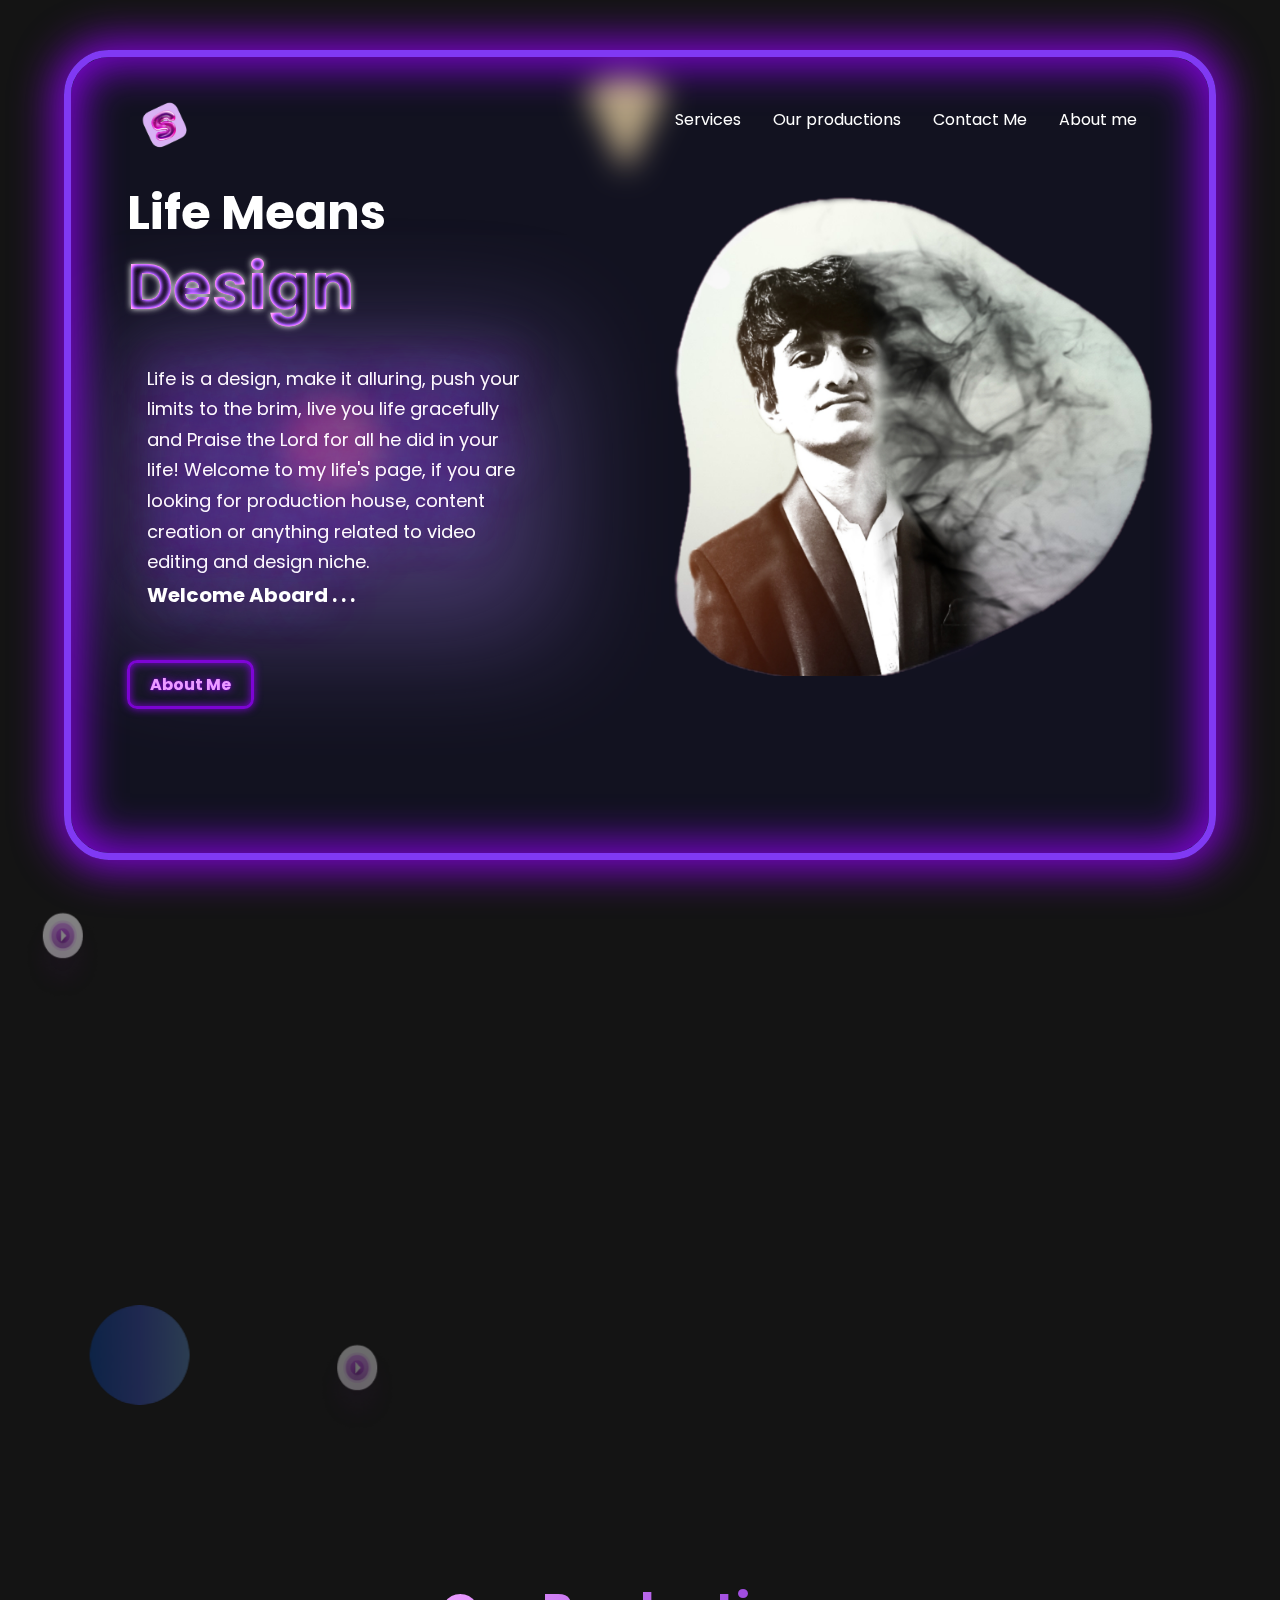
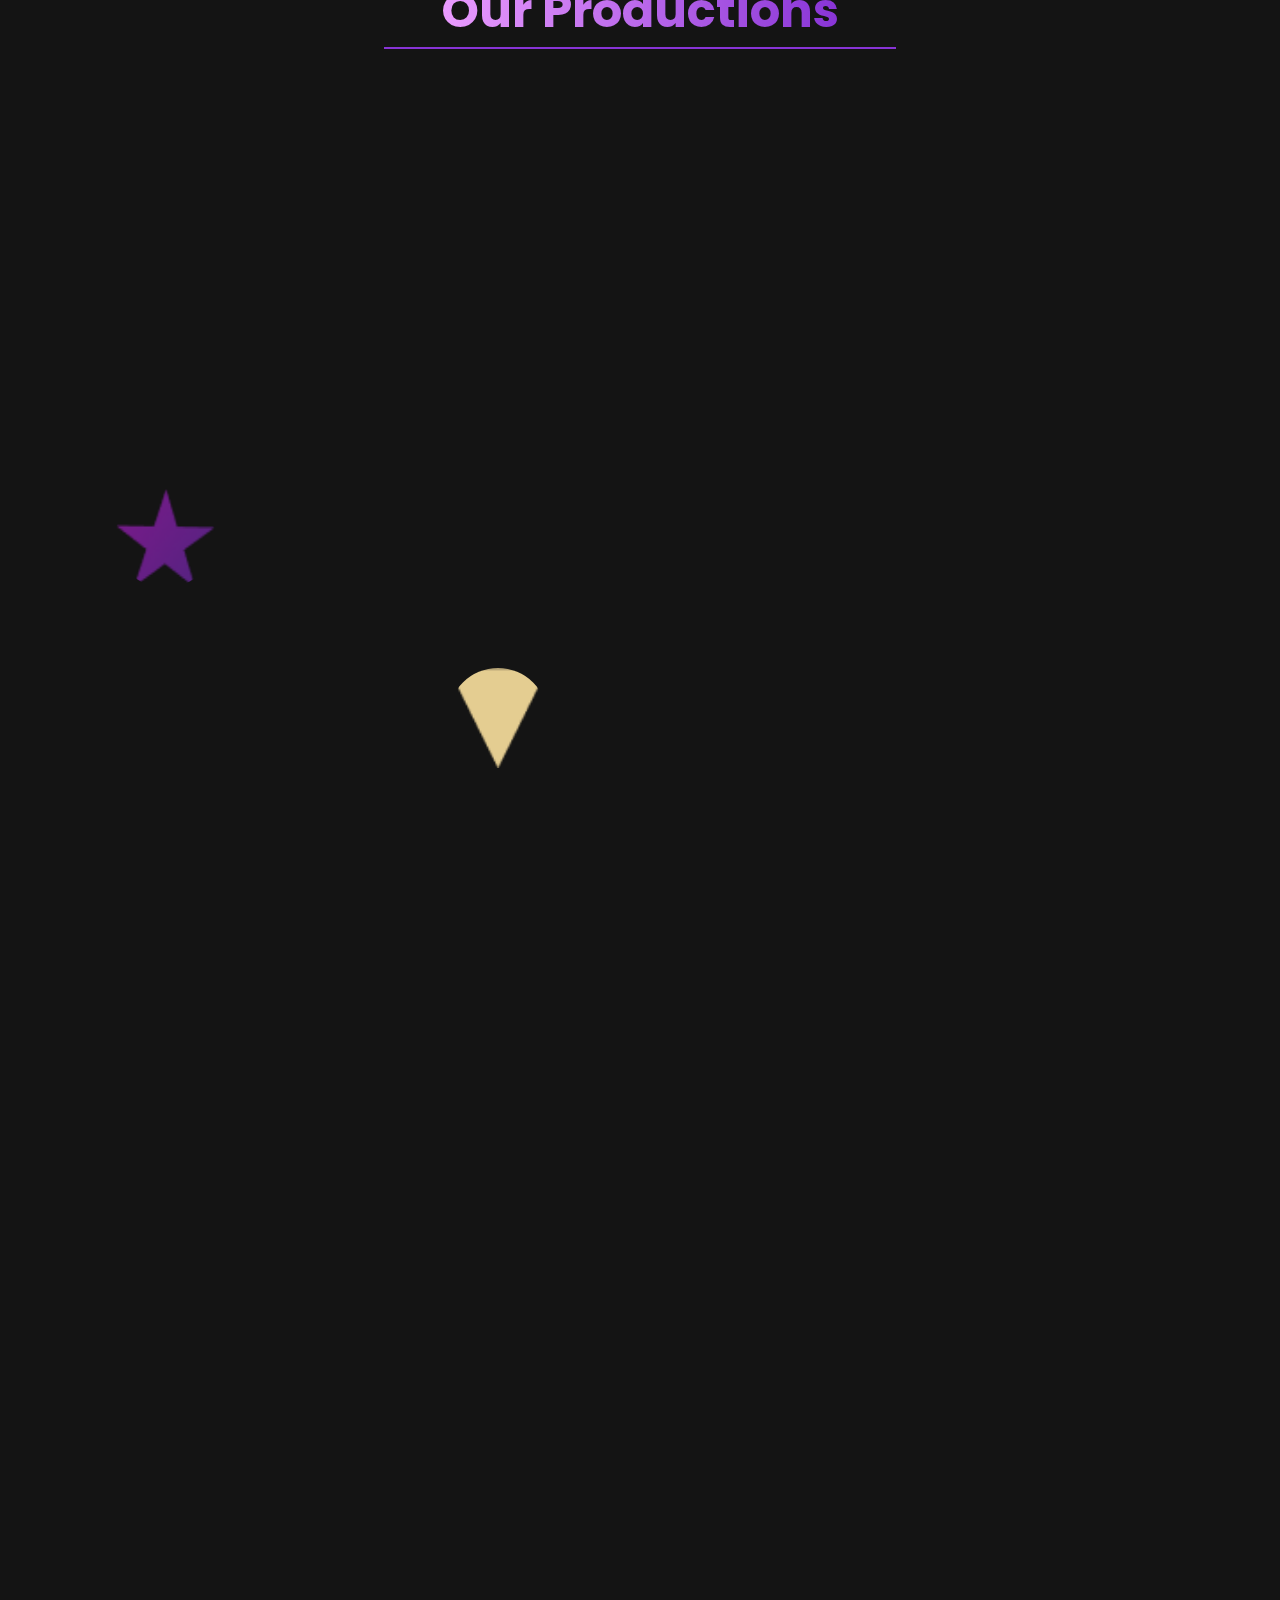
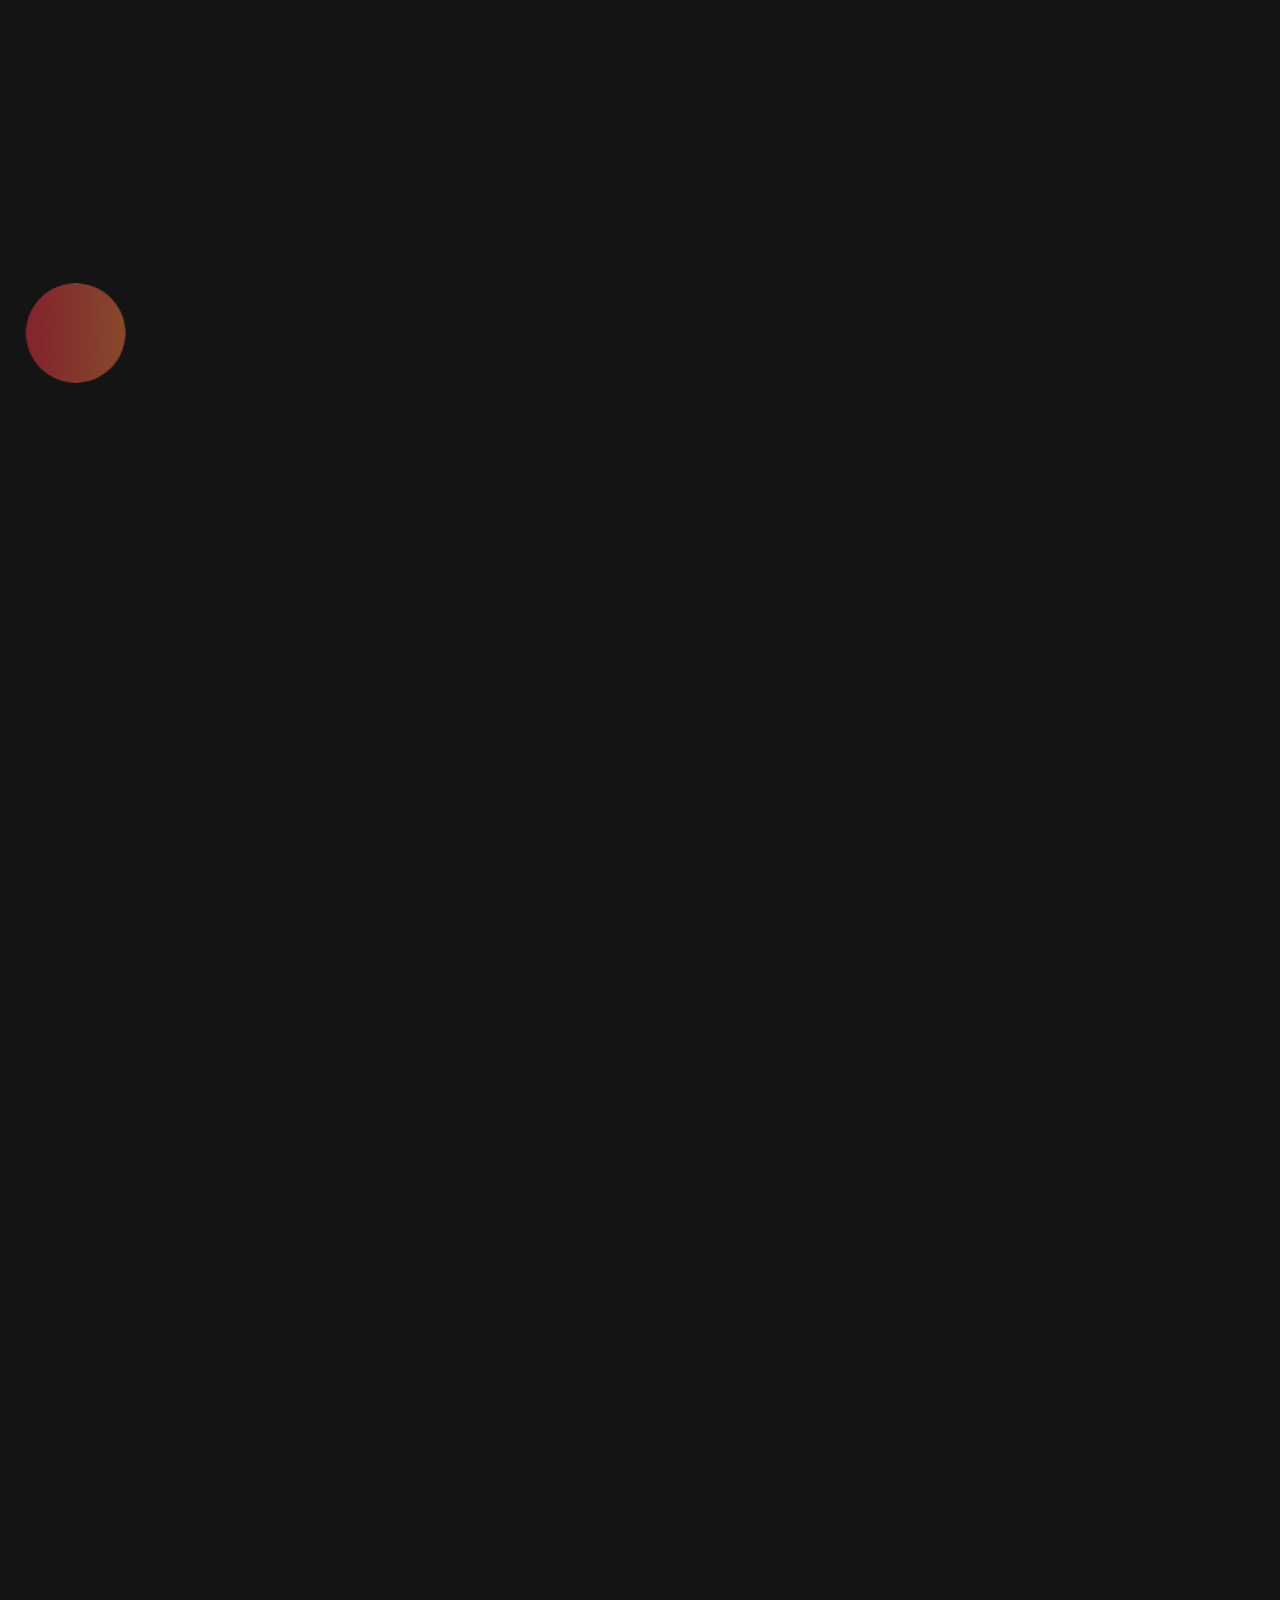
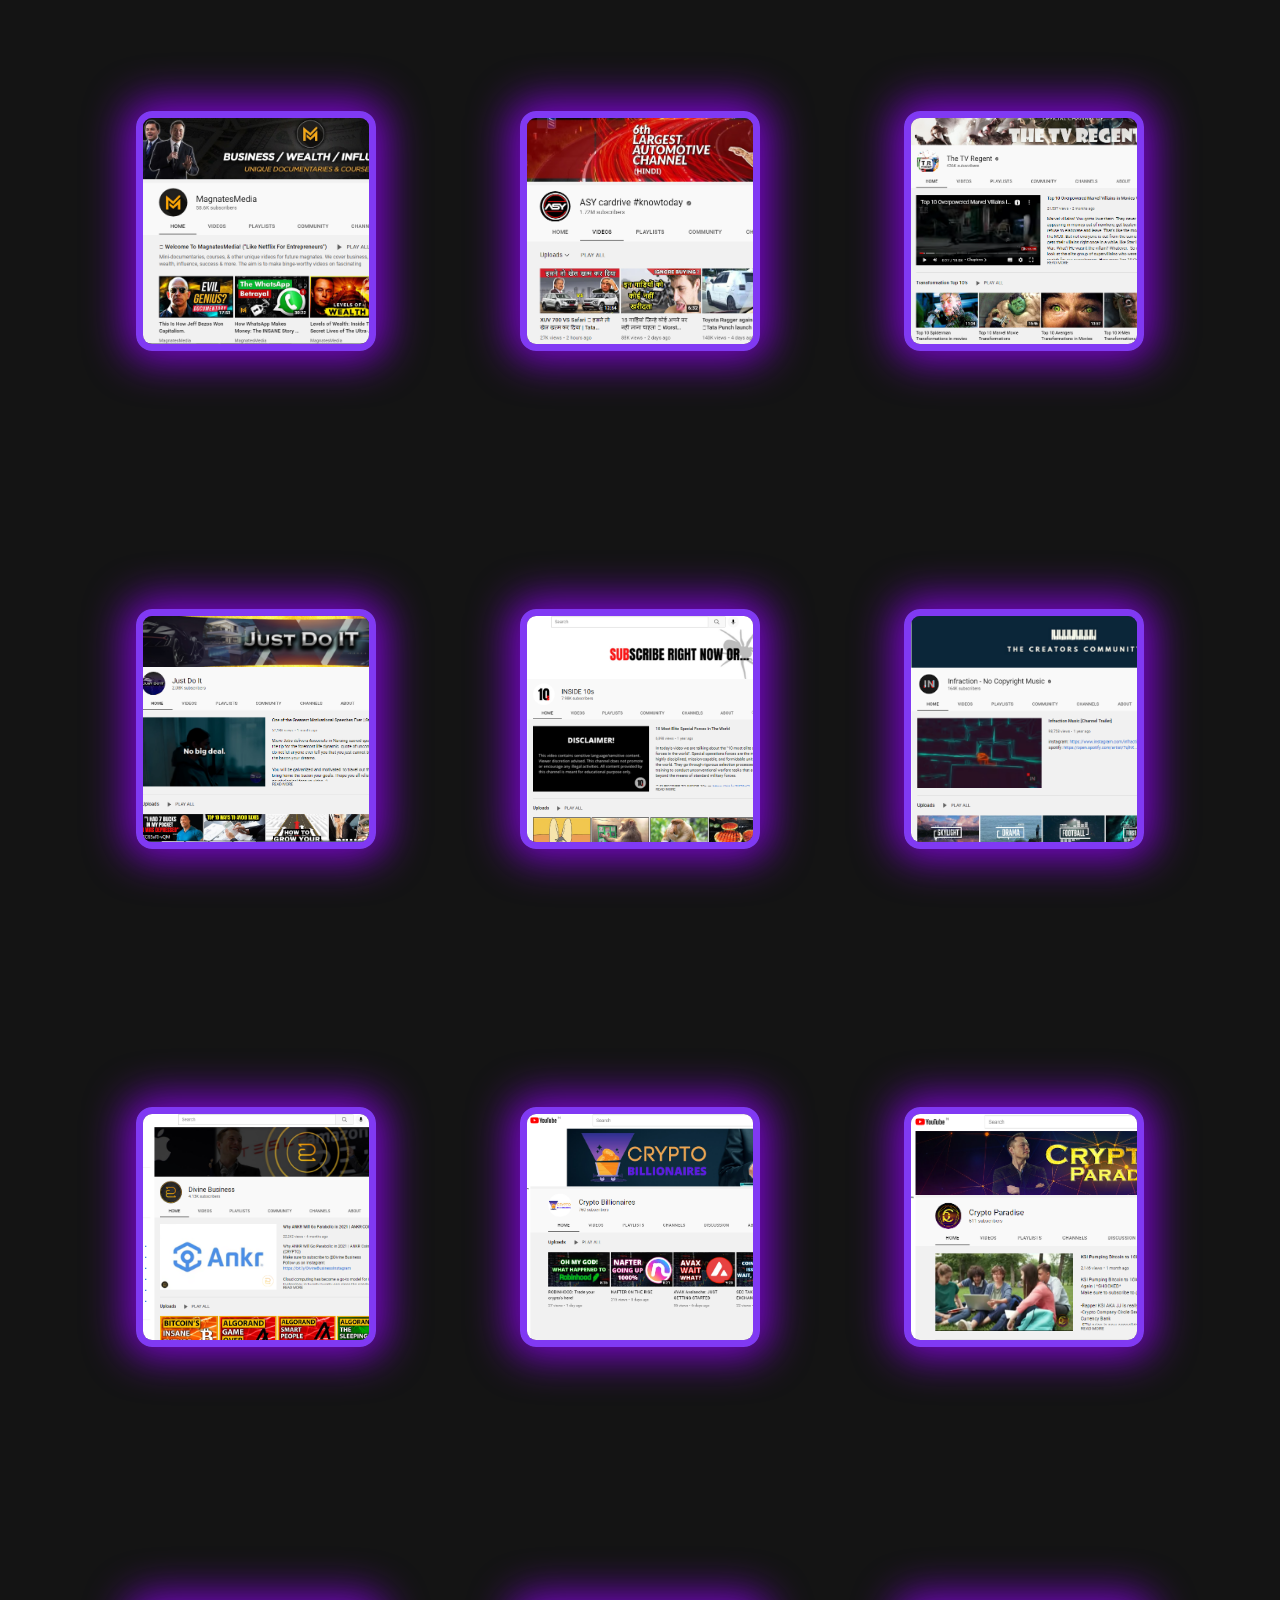
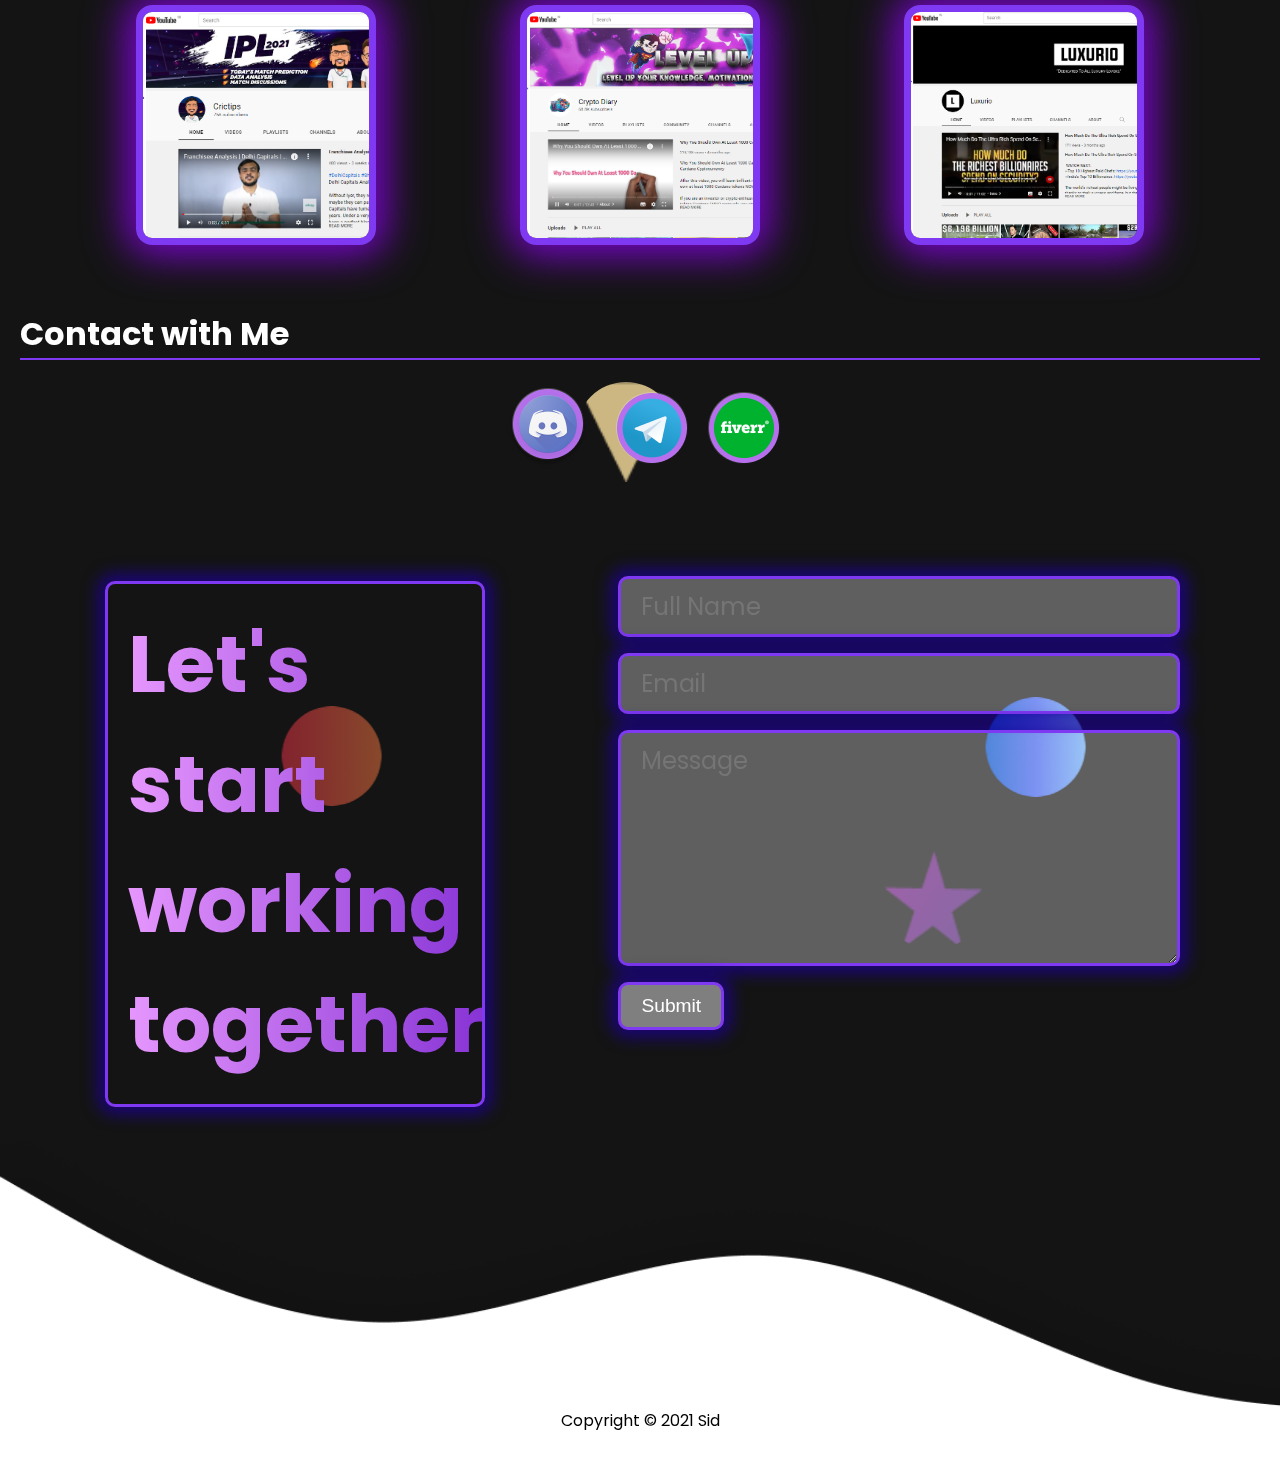
<file: index.html>
<html lang="en">

<head>
  <!DOCTYPE html>
  <meta charset="UTF-8" />
  <meta http-equiv="X-UA-Compatible" content="IE=edge" />
  <meta name="viewport" content="width=device-width, initial-scale=1.0" />
  <link rel="stylesheet" href="css/main.css" />
  <link rel="stylesheet" href="./css/bg-animation.css">
  <link rel="stylesheet" href="https://unpkg.com/aos@next/dist/aos.css" />
  <link rel="shortcut icon" type="image/x-icon" href="img/logo.png" />
  <title>Siddharth | Home </title>
</head>

<body>
  <div id="particle-container">
    <img src="./img/shapes/Ellipse1.png" alt="" class="particle">
    <img src="./img/shapes/Ellipse2.png" alt="" class="particle">
    <img src="./img/shapes/Polygon1.png" alt="" class="particle">
    <img src="./img/shapes/Star.png" alt="" class="particle">
    <img src="./img/shapes/play.png" alt="" class="particle">
  </div>

  <div class="glass">
    <nav class="nav">
      <a href="index.html"> <img src="img/logo.png" alt=""> </a>
      <ul>
        <li><a href="#sec_one">Services</a></li>
        <li><a href="#sec_two">Our productions</a></li>
        <li><a href="#sec_three">Contact Me</a></li>
        <li><a href="aboutme.html">About me</a></li>
      </ul>
    </nav>

    <div id="info">
      <div class="info_content">
        <div class="neon-text">
          <h2>Life Means</h2>
          <h1>Design</h1>
        </div>
        <p class="neon" data-text=" Life is a design, make it alluring, push your limits to the brim,
          live you life gracefully and Praise the Lord for all he did in your
          life! Welcome to my life's page, if you are looking for production
          house, content creation or anything related to video editing and
          design niche.">
          Life is a design, make it alluring, push your limits to the brim,
          live you life gracefully and Praise the Lord for all he did in your
          life! Welcome to my life's page, if you are looking for production
          house, content creation or anything related to video editing and
          design niche.
          <br />
          <span> Welcome Aboard . . . </span>
        </p>
        <a href="aboutme.html" id="hire_me"> About Me </a>
      </div>

      <div class="info_img">
        <img class="user_img" src="img/main.png" alt="" />
      </div>
    </div>
  </div>

  <div id="sec_one">
    <div id="particle-container">
      <img src="./img/shapes/Ellipse1.png" alt="" class="particle-1">
      <img src="./img/shapes/Ellipse2.png" alt="" class="particle-1">
      <img src="./img/shapes/Polygon1.png" alt="" class="particle-1">
      <img src="./img/shapes/Star.png" alt="" class="particle-1">
      <img src="./img/shapes/play.png" alt="" class="particle-1">
    </div>

    <div id="sec_one" class="xHidden">
      <div class="services zindex" data-aos="fade-up">
        <h1 class="padding-2 zindex mt-2">Services</h1>
        <hr class="zindex" />
      </div>

      <div class="container padding-2 zindex">
        <h1 class="box zindex" data-aos="fade-left" id="i">Video Editing</h1>
        <h1 class="box zindex" data-aos="fade-left" id="ii">Voice Overs</h1>
        <h1 class="box zindex" data-aos="fade-left" id="iii">Script Writing</h1>
        <h1 class="box zindex" data-aos="fade-left" id="vi">Content Writing</h1>
        <h1 class="box zindex" data-aos="fade-left" id="iv">Thumbnails</h1>
        <h1 class="box zindex" data-aos="fade-left" id="v">Seo Description</h1>
        <h1 class="box zindex" data-aos="fade-left" id="v">Graphic Designers</h1>
        <h1 class="box zindex" data-aos="fade-left" id="v">Handle Youtube</h1>
      </div>
    </div>

    <h1 class="our" id="sec_two"><a href="#sec_two"> Our Productions </a> </h1>
    <hr class="our_hr">

    <div class="xHidden">
      <div class="Productoins" data-aos="fade-up">
        <h1 class="padding-2 mt-2">Football</h1>
        <hr />
      </div>

      <div class="vid margin" data-aos="fade-right">
        <iframe width="664" height="374" src="https://www.youtube.com/embed/svgecwH-FCU" title="YouTube video player"
          frameborder="0"
          allow="accelerometer; autoplay; clipboard-write; encrypted-media; gyroscope; picture-in-picture"
          allowfullscreen></iframe>
        <div class="vid2">
          <h3>Top 10 Incredible Goals Of The Season</h3>
          <div class="line"></div>
        </div>
      </div>

      <div class="Productoins" data-aos="fade-up">
        <h1 class="padding-2 mt-2">Motivation</h1>
        <hr />
      </div>

      <div class="vid margin" data-aos="fade-right  ">
        <iframe width="648" height="365" src="https://www.youtube.com/embed/QTZnFn8hCzw" title="YouTube video player"
          frameborder="0"
          allow="accelerometer; autoplay; clipboard-write; encrypted-media; gyroscope; picture-in-picture"
          allowfullscreen></iframe>
        <div class="vid2">
          <h3>Strive To Become 1% Better EVERY DAY | Jordan Peterson Motivation
          </h3>
          <div class="line"></div>
        </div>
      </div>

      <div class="Productoins" data-aos="fade-up">
        <h1 class="padding-2 mt-2">Crypto Currency</h1>
        <hr />
      </div>

      <div class="vid margin" data-aos="fade-right  ">
        <iframe width="648" height="365" src="https://www.youtube.com/embed/lppEA6V38vY" title="YouTube video player"
          frameborder="0"
          allow="accelerometer; autoplay; clipboard-write; encrypted-media; gyroscope; picture-in-picture"
          allowfullscreen></iframe>
        <div class="vid2">
          <h3>Shiba Inu Holder Warning Will $O.01 </h3>
          <div class="line"></div>
        </div>
      </div>

      <div class="Productoins" data-aos="fade-up">
        <h1 class="padding-2 mt-2">Tech</h1>
        <hr />
      </div>

      <div class="vid margin" data-aos="fade-right  ">
        <iframe width="875" height="492" src="https://www.youtube.com/embed/BU1kcLA4Gok" title="YouTube video player"
          frameborder="0"
          allow="accelerometer; autoplay; clipboard-write; encrypted-media; gyroscope; picture-in-picture"
          allowfullscreen></iframe>
        <div class="vid2">
          <h3>How Big Is Amazon?
          </h3>
          <div class="line"></div>
        </div>
      </div>

      <div class="vid margin" data-aos="fade-right  ">
        <iframe width="875" height="492" src="https://www.youtube.com/embed/KJYsStJqD34" title="YouTube video player"
          frameborder="0"
          allow="accelerometer; autoplay; clipboard-write; encrypted-media; gyroscope; picture-in-picture"
          allowfullscreen></iframe>
        <div class="vid2">
          <h3>Inside Apple's New $5 Billion HQ
          </h3>
          <div class="line"></div>
        </div>
      </div>
    </div>

    <div class="Productoins" data-aos="fade-up">
      <h1 class="padding-2 mt-2">Top Channels I worked with</h1>
      <hr />
    </div>

    <div class="channel">
      <a href="https://www.youtube.com/c/MagnatesMedia/featured"><img src="img/c1.png" alt=""></a>
      <a href="https://www.youtube.com/user/arunsyadav89"><img src="img/c2.png" alt=""></a>
      <a href="https://www.youtube.com/channel/UCb2XyfhqioxBd9BlADBZUGQ"><img src="img/c3.png" alt=""></a>
    </div>

    <div class="Productoins" data-aos="fade-up">
      <h1 class="padding-2 mt-2">Luxury & Music Channels </h1>
      <hr />
    </div>

    <div class="channel">
      <a href="https://www.youtube.com/channel/UCU5KHiTrq0_yxrt_e24SFaQ"><img src="img/c4.png" alt=""></a>
      <a href="https://www.youtube.com/channel/UCcjpspS1p5VPjkf9u6cMZ3w"><img src="img/c5.png" alt=""></a>
      <a href="https://www.youtube.com/channel/UCkRrhwhJ2Ia_ZlkTQ4XFWJA"><img src="img/c6.png" alt=""></a>
    </div>

    <div class="Productoins" data-aos="fade-up">
      <h1 class="padding-2 mt-2">Crypto & Update Channels</h1>
      <hr />
    </div>

    <div class="channel">
      <a href="https://www.youtube.com/user/robin12214"><img src="img/c7.png" alt=""></a>
      <a href="https://www.youtube.com/channel/UCy-Q71bLHmSo4fj6nOjIxhg"><img src="img/c8.png" alt=""></a>
      <a href="https://www.youtube.com/channel/UC-7Zb6pRZXsn4GGdKOhgKOA"><img src="img/c9.png" alt=""></a>
    </div>

    <div class="Productoins" data-aos="fade-up">
      <h1 class="padding-2 mt-2">Some Another Channels</h1>
      <hr />
    </div>

    <div class="channel">
      <a href="https://www.youtube.com/c/crictipsvideo/featured"><img src="img/c12.png" alt=""></a>
      <a href="https://www.youtube.com/channel/UCoKR904WViyqa-h3pI636GA"><img src="img/c10.png" alt=""></a>
      <a href="https://www.youtube.com/channel/UC8WlgJdXi_Tl1J9yQOqRSag"><img src="img/c11.png" alt=""></a>
    </div>



    <div >
      <div id="particle-container">
        <img src="./img/shapes/Ellipse1.png" alt="" class="particle">
        <img src="./img/shapes/Ellipse2.png" alt="" class="particle">
        <img src="./img/shapes/Polygon1.png" alt="" class="particle">
        <img src="./img/shapes/Star.png" alt="" class="particle">
        <img src="./img/shapes/play.png" alt="" class="particle">
      </div>

      <div class="titleBox" id="sec_three">
        <h1>Contact with Me</h1>
        <hr />
      </div>
      <div class="social-icon" >
        <a href="https://discord.com/channels/@me/869475826402463764" target="_blank"><img src="./img/discord.png"
            alt=""></a>
        <a href="https://t.me/Siddharth18_03" target="_blank"><img src="./img/telegram.png" alt=""></a>
        <a href="https://www.fiverr.com/share/roXEGx" target="_blank"><img src="./img/fiverr.png" alt=""></a>
      </div>
      <div class="contactme">
        <div class="box">
          <h1>Let's start working together</h1>
        </div>

        <form class="form_contact">
          <input class="input" type="text" name="" id="" placeholder="Full Name" />
          <input class="input" type="email" name="" id="" placeholder="Email" />
          <textarea class="input textarea" rows="6" placeholder="Message"></textarea>

          <button class="submitBtn">Submit</button>
        </form>
      </div>

    </div>

    <footer class="footer">
      <img src="./img/wave.png" alt="wave" />
      <p>Copyright &copy; 2021 Sid</p>
    </footer>

    <script src="https://unpkg.com/aos@next/dist/aos.js"></script>
    <script type="text/javascript" src="./js/main.js"></script>
</body>

</html>
</file>
<file: css/main.css>
@import url('https://fonts.googleapis.com/css2?family=Sail&display=swap');
@import url('https://fonts.googleapis.com/css2?family=Poppins:wght@100;400;700&display=swap');
@import url('https://fonts.googleapis.com/css2?family=Gluten:wght@300&display=swap');
*, *::before, *::after {
  margin: 0px;
  padding: 0px;
  box-sizing: border-box;
}

html {
  overflow-x: hidden;
  scroll-behavior: smooth;
}

body {
  background: rgb(20, 20, 20);
  background-repeat: no-repeat;
  font-family: 'Poppins', sans-serif;
  overflow: hidden;
}

hr {
  border: #8039f3 1px solid;
  box-shadow: 0px 0px 40px 10px rgba(150, 0, 255, 0.80),
}

/* --------------Hero Section---------------- */

.glass {
  background: rgba(10, 5, 150, 0.1);
  padding: 1em;
  width: 90vw;
  min-height: 90vh;
  position: relative;
  top: 50px;
  margin: auto;
  border-radius: 45px;
  overflow: hidden;
  backdrop-filter: blur(15px);
  border: #8039f3 7px solid;
  box-shadow: 0px 0px 40px 10px rgba(150, 0, 255, 0.80), inset 0px 0px 40px 10px rgba(150, 0, 255, 0.80);
}

.neon {
  position: relative;
  color: #fff;
  text-shadow: 0px 0px 50px #9370DB;
}

.neon::after {
  content: attr(data-text);
  position: absolute;
  top: 0px;
  left: 0px;
  padding: 0px 20px;
  z-index: -1;
  color: #9370DB;
  filter: blur(20px);
}

.neon::before {
  content: '';
  position: absolute;
  top: 0px;
  left: 0px;
  width: 100%;
  height: 100%;
  background: #9370DB;
  z-index: -2;
  opacity: .4;
  filter: blur(60px);
}

.nav {
  display: flex;
  align-items: center;
  justify-content: space-between;
  padding: 10px clamp(10px, 10vw, 40px);
  z-index: 1000000;
}

nav img {
  width: 100px;
  transition: transform .1s ease;
}

nav img:hover {
  transform: scale(1.2);
}

nav ul {
  display: flex;
  align-items: center;
}

nav ul li {
  margin: 1em 0.5em;
  font-size: 1em;
  list-style-type: none;
}

nav ul li a {
  text-decoration: none;
  padding: 0.2em 0.5em;
  color: #fff;
  transition: 0.2s;
}

nav ul li a:hover {
  letter-spacing: 1px;
  color: blueviolet;
}

nav ul li a.active {
  color: blueviolet;
}

#info {
  padding: 10px clamp(10px, 10vw, 40px);
  display: flex;
  align-items: center;
  gap: 1rem;
}

.neon-text {
  filter: brightness(300%);
}

#info h2 {
  color: white;
  font-size: 3em;
}

#info h1 {
  color: rgb(161, 86, 236) !important;
  transform: translateY(-10px);
  font-size: 4em;
}

#info h1::before {
  position: absolute;
  content: 'Design';
  mix-blend-mode: difference;
  filter: blur(3px);
}

#info p {
  /* border: 4px solid #8039f3; */
  border-radius: 10px;
  display: block;
  width: 80%;
  line-height: 1.7;
  /* font-weight: bold; */
  font-size: 18px;
  padding: 20px;
  margin-bottom: 40px;
}

 #hire_me {
  cursor: pointer;
  text-decoration: none;
  margin-top: 20px;
  font-size: 16px;
  border-radius: 10px;
  border: 3px solid rgba(150, 0, 255, 0.80);
  padding: 10px 20px;
  color: #eb9cff;
  font-weight: bold;
  background-color: transparent;
  font-family: 'Poppins', sans-serif;
  text-shadow: 0 0 0.125em rgba(150, 0, 255, 0.80), 0 0 0.5em rgba(150, 0, 255, 0.80);
  box-shadow: 0px 0px 0.5em 0 rgba(150, 0, 255, 0.80), inset 0px 0px 0.5em 0 rgba(150, 0, 255, 0.80);
}

 #hire_me:hover {
  background: rgba(150, 0, 255, 0.80);
  color: #000;
  transition: 0.2s;
  box-shadow: 0px 4px 0.5em 0 rgba(150, 0, 255, 0.80), inset 0px 4px 0.5em 0 rgba(150, 0, 255, 0.80);
}

.user_img {
  max-width: 30em;
}

#info p span {
  font-weight: bolder;
  color: white;
  transition: 1s;
  font-size: 20px;
  margin-top: 0.5rem;
}

.circle {
  position: absolute;
  width: 12rem;
  height: 12rem;
  border-radius: 50%;
  z-index: -1;
}

.top-left {
  top: 100px;
  left: 3%;
  background: linear-gradient(90deg, #eb3349 0%, #f47d43 100%);
}

.top-right {
  top: 200px;
  right: 3%;
  background: linear-gradient(90deg, #0052d4 0%, #4364f7 50%, #6fb1fc 100%);
}

.hepta {
  position: absolute;
  top: 100px;
  left: 50%;
  width: 8rem;
  height: 8rem;
  background: linear-gradient(90deg, #19d400 0%, #ecdd0a 100%);
  z-index: -1;
  clip-path: polygon( 50% 0%, 90% 20%, 100% 60%, 75% 100%, 25% 100%, 0% 60%, 10% 20%);
}

.star {
  position: absolute;
  top: 550px;
  left: 60%;
  width: 12rem;
  height: 12rem;
  background: linear-gradient(90deg, #0052d4 0%, #4364f7 50%, #6fb1fc 100%);
  z-index: -1;
  clip-path: polygon( 50% 0%, 61% 35%, 98% 35%, 68% 57%, 79% 91%, 50% 70%, 21% 91%, 32% 57%, 2% 35%, 39% 35%);
}

.frame {
  position: absolute;
  top: 550px;
  left: 15%;
  width: 12rem;
  height: 12rem;
  background: linear-gradient(90deg, #da22ff 0%, #9733ee 100%);
  z-index: -1;
  clip-path: polygon( 0% 0%, 0% 100%, 25% 100%, 25% 25%, 75% 25%, 75% 75%, 25% 75%, 25% 100%, 100% 100%, 100% 0%);
}

.commonShape {
  position: absolute;
  width: 40vw;
  height: 40vw;
  border-radius: 1rem;
  border: 2px solid #fff;
  background: rgba( 255, 255, 255, 0.1);
  transform: rotate(45deg);
  box-shadow: 0 10px 12px -5px rgba(0, 0, 0, 0.4);
  z-index: -1;
  border: #8039f3 1px solid;
  box-shadow: 0px 0px 15px 8px rgba(30, 0, 146, 0.75);
  -webkit-box-shadow: 0px 0px 15px 8px rgba(30, 0, 146, 0.75);
  -moz-box-shadow: 0px 0px 15px 8px rgba(30, 0, 146, 0.75);
}

.element-1 {
  top: 5%;
  right: -25%;
}

.element-2 {
  top: 27%;
  left: -25%;
}

.element-3 {
  top: 48%;
  right: -25%;
}

.element-4 {
  top: 75%;
  left: -25%;
}

/* --------------------------  section two  ------------------------------ */

.story {
  margin-top: 5rem;
  margin-bottom: 2em;
  margin-left: 2em;
  margin-right: 2em;
  display: inline-block;
  position: relative;
  overflow: hidden;
}

.story h1 {
  text-align: center;
  color: #eb9cff;
  margin: 1em;
}

.story .para {
  border: 2px solid rgb(255, 255, 255);
  border-radius: 10px;
  padding: 1em;
  font-size: 1.3em;
  margin: 1em;
  width: 70%;
  color: #fff;
  filter: drop-shadow(-23px -11px 58px rgba(0, 0, 0, 0.13));
  background: rgba( 255, 255, 255, 0.3);
  backdrop-filter: blur( 2.5px);
  border: #8039f3 2px solid;
  box-shadow: 0px 0px 8px 2px rgba(150, 0, 255, 0.80), inset 0px 0px 5px 2px rgba(150, 0, 255, 0.80);
}

.story #left {
  float: left;
}

.story #right {
  float: right;
}

/* ---------------  contact me section  ------------------ */

.titleBox {
  margin: 20px;
  color: #fff;
}

.contactme {
  display: flex;
  margin: 100px;
  gap: 8rem;
  align-items: self-start;
}

.contactme .box {
  background: rgba(255, 255, 255, 0.3);
  padding: 20px;
  font-size: 2.5em;
  border: 2px solid #fff;
  flex: 40%;
  background: linear-gradient(90deg, #eb9cff 0%, #8834d6 100%);
  background-clip: text;
  -webkit-background-clip: text;
  -webkit-text-fill-color: transparent;
  border: #8039f3 3px solid;
  border-radius: 10px;
  box-shadow: 0px 0px 0.2em 0 rgba(150, 0, 255, 0.80);
  box-shadow: 0px 0px 15px 8px rgba(30, 0, 146, 0.75);
  -webkit-box-shadow: 0px 0px 15px 8px rgba(30, 0, 146, 0.75);
  -moz-box-shadow: 0px 0px 15px 8px rgba(30, 0, 146, 0.75);
}

.form_contact {
  flex: 60%;
}

.input {
  width: 100%;
  background-color: rgba(255, 255, 255, 0.322);
  border: none;
  outline: none;
  padding: 10px 20px;
  border: 2px solid rgba(255, 255, 255, 0.911);
  border-radius: 10px;
  font-size: 1.5em;
  margin-bottom: 1rem;
  min-height: 2rem;
  color: #fff;
  font-family: 'Poppins', sans-serif;
  border: #8039f3 3px solid;
  box-shadow: 0px 0px 0.2em 0 rgba(150, 0, 255, 0.80);
  box-shadow: 0px 0px 15px 8px rgba(30, 0, 146, 0.75);
  -webkit-box-shadow: 0px 0px 15px 8px rgba(30, 0, 146, 0.75);
  -moz-box-shadow: 0px 0px 15px 8px rgba(30, 0, 146, 0.75);
}

.submitBtn {
  border: 2px solid #fff;
  border-radius: 0;
  color: #fff;
  outline: none;
  background: rgba(255, 255, 255, 0.459);
  padding: 10px 20px;
  font-size: 1.2em;
  cursor: pointer;
  display: inline;
  border: #8039f3 3px solid;
  border-radius: 10px;
  box-shadow: 0px 0px 0.2em 0 rgba(150, 0, 255, 0.80);
  box-shadow: 0px 0px 15px 8px rgba(30, 0, 146, 0.75);
  -webkit-box-shadow: 0px 0px 15px 8px rgba(30, 0, 146, 0.75);
  -moz-box-shadow: 0px 0px 15px 8px rgba(30, 0, 146, 0.75);
}

.footer {
  width: 100%;
  height: 16rem;
  position: relative;
  display: flex;
  align-items: end;
  justify-content: center;
  padding: 35px 10px;
}

.footer img {
  position: absolute;
  width: 100%;
  bottom: 0;
  left: 0;
}

.footer p {
  z-index: 10;
}

.social-icon {
  width: 100%;
  margin: 0 auto;
  display: flex;
  justify-content: center;
  align-items: center;
  gap: 20px;
}

/* media queries  */

@media only screen and (max-width: 1015px) {
  #info {
    flex-direction: column;
    text-align: center;
  }
  #info p {
    width: 100%;
  }
  .info_content {
    display: flex;
    flex-direction: column;
    align-items: center;
  }
  .user_img {
    width: 100%;
  }
  .box {
    display: none;
  }
  .contactme {
    margin: 40px;
  }
}

@media only screen and (max-width: 700px) {
  .nav {
    padding: 10px clamp(5px, 8vw, 15px);
  }
  nav h1 {
    font-size: 1.5em;
  }
  nav ul li a {
    font-size: 0.7em;
  }
  .star {
    display: none;
  }
  .story .para {
    font-size: 1rem;
  }
  .footer {
    padding: 15px 10px;
  }
}

@media only screen and (max-width: 400px) {
  .story .para {
    font-size: 0.8rem;
  }
  .footer {
    padding: 5px 10px;
  }
  .footer p {
    font-size: 0.6rem;
  }
  nav ul li {
    margin: 0%;
    padding: 0%;
    font-size: 0.2em;
  }
}

@import url('https://fonts.googleapis.com/css2?family=Poppins:wght@100;400;700&display=swap');
* {
  margin: 0;
  padding: 0;
  box-sizing: border-box;
}

body {
  background: rgb(20, 20, 20);
  font-family: 'Poppins', sans-serif;
  scroll-behavior: smooth;
}

html {
  scroll-behavior: smooth;
}

.xHidden {
  overflow-x: hidden;
}

.padding {
  padding: 0 clamp(1rem, 12vw, 5rem);
}

.padding-2 {
  padding: 2rem clamp(1rem, 12vw, 5rem);
}

.margin {
  margin: 2rem clamp(1rem, 12vw, 5rem);
}

.mt-2 {
  margin-top: 2em;
}

.navbar {
  width: 100%;
  display: flex;
  align-items: center;
  justify-content: space-between;
  background-color: #9070DB;
  box-shadow: 0px 7px 20px 0px #00000040;
  height: 5rem;
  position: sticky;
  left: 0;
  top: 0;
  z-index: 1000000;
  position: fixed;
}

nav img {
  width: 77px;
  margin-top: 10px;
  transition: transform .1s ease;
}

nav img:hover {
  transform: scale(1.1);
}

nav h1 a {
  text-decoration: none;
}

.navbar .desktop-nav {
  display: flex;
  align-items: center;
  list-style-type: none;
  gap: 1rem;
}

.navbar .desktop-nav li a {
  text-decoration: none;
  color: #000;
}

.navbar .desktop-nav li a:hover {
  color: #fff;
}

.mobile-nav {
  display: none;
}

#menu-icon {
  display: none;
}

.sec_start {
  display: flex;
  align-items: center;
  min-height: calc(100vh - 6rem);
}

.line_one {
  display: inline-block;
  flex: 55%;
  margin: 0em 0em 0em 5em;
}

.line_one h1 {
  font-size: 3em;
  color: rgb(255, 255, 255);
  margin-bottom: 0.5em;
  margin-top: inherit;
  width: 100%;
  background: linear-gradient(90deg, #eb9cff 0%, #8834d6 100%);
  background-clip: text;
  -webkit-background-clip: text;
  -webkit-text-fill-color: transparent;
}

.vid, .channel img {
  border: #8039f3 7px solid;
  box-shadow: 0px 0px 40px 10px rgba(150, 0, 255, 0.80), inset 0px 0px 40px 10px rgba(150, 0, 255, 0.80);
}

.container .box {
  border: #8039f3 2px solid;
  box-shadow: 0px 0px 50px 10px rgba(150, 0, 255, 0.3), inset 0px 0px 190px 10px rgba(150, 0, 255, 0.4);
}

hr {
  border: #8039f3 1px solid;
}

.img {
  flex: 35%;
  margin-right: 17em;
}

.img img {
  width: 170%;
  transition: transform .3s ease;
}

.img img:hover {
  transform: scale(1.4);
}

.services h1 {
  color: white;
  font-size: 2em;
  margin-top: 6em;
  background: linear-gradient(90deg, #eb9cff 0%, #8834d6 100%);
  background-clip: text;
  -webkit-background-clip: text;
  -webkit-text-fill-color: transparent;
}

.services hr {
  color: white;
  margin: 0em 2em;
}

.our {
  text-align: center;
  margin-top: 2em;
  font-size: 3em;
  color: #008cff;
  transition: transform .3s ease;
}

.our a:hover {
  color: rgb(45, 255, 220);
}

.our:hover {
  transform: scale(1.2);
}

.our a {
  text-decoration: none;
  background: linear-gradient(90deg, #eb9cff 0%, #8834d6 100%);
  background-clip: text;
  -webkit-background-clip: text;
  -webkit-text-fill-color: transparent;
}

.our_hr {
  margin-inline: 30%;
  border-color: #8834d6;
}

.Productoins h1 {
  background: linear-gradient(90deg, #eb9cff 0%, #9524ff 100%);
  background-clip: text;
  -webkit-background-clip: text;
  -webkit-text-fill-color: transparent;
  font-size: 2em;
}

.Productoins hr {
  color: white;
  margin: 0em 2em;
}

.container {
  width: 100%;
  display: flex;
  justify-content: space-between;
  flex-wrap: wrap;
  gap: 1rem;
}

.box {
  width: 300px;
  background: rgba(255, 255, 255, 0.4);
  padding: 20px;
  border: 2px solid #ffffff;
  font-size: 1.5em;
  color: #fff;
  margin: 5px;
}

.vid {
  height: 423px;
  background: rgba(255, 255, 255, 0.4);
  border: 2px solid #ffffff;
  display: flex;
}

.vid iframe {
  width: 40%;
  height: 70%;
  margin: 64px;
  border-radius: 22px;
}

.vid2 {
  padding: 60px 20px;
}

.vid2 h3 {
  font-weight: 600;
  font-size: 40px;
  color: #fff;
}

.vid2 p {
  font-weight: 500;
  font-size: 28px;
  color: #000000;
}

.line {
  width: 283px;
  height: 3px;
  background: #fff;
  margin-top: 1rem;
  float: right;
}

/* ---------------  Channels section  ------------------ */

.channel {
  display: flex;
  width: 90%;
  margin: 50px auto;
  justify-content: space-around;
  flex-wrap: wrap;
}

.channel a {
  text-decoration: none;
}

.channel a img {
  border: 3px solid linear-gradient(90deg, #9c3ec7 0%, #f62434 100%);
  border-radius: 1em;
  width: 15em;
  transition: transform 0.2s ease;
  margin-block: 15px;
}

.channel a img:hover {
  transform: scale(1.7);
  border-radius: .5em;
  border-width: 2px;
}

/* ---------------  contact me section  ------------------ */

.titleBox {
  margin: 20px;
  color: #fff;
}

.contactme {
  display: flex;
  margin: 100px;
  gap: 8rem;
  align-items: self-start;
}

.social-icon {
  width: 100%;
  margin: 0 auto;
  display: flex;
  justify-content: center;
  align-items: center;
  gap: 20px;
}

.contactme .box-c {
  background: rgba(255, 255, 255, 0.3);
  padding: 20px;
  font-size: 2.5em;
  border: 2px solid #fff;
  flex: 40%;
  background: linear-gradient(90deg, #eb9cff 0%, #8834d6 100%);
  background-clip: text;
  -webkit-background-clip: text;
  -webkit-text-fill-color: transparent;
  border: #8039f3 3px solid;
  border-radius: 10px;
  box-shadow: 0px 0px 0.2em 0 rgba(150, 0, 255, 0.80);
  box-shadow: 0px 0px 15px 8px rgba(30, 0, 146, 0.75);
  -webkit-box-shadow: 0px 0px 15px 8px rgba(30, 0, 146, 0.75);
  -moz-box-shadow: 0px 0px 15px 8px rgba(30, 0, 146, 0.75);
}

.form_contact {
  flex: 60%;
}

.input {
  width: 100%;
  background-color: rgba(255, 255, 255, 0.322);
  border-radius: 10px;
  outline: none;
  padding: 10px 20px;
  border: 2px solid rgba(255, 255, 255, 0.911);
  font-size: 1.5em;
  margin-bottom: 1rem;
  min-height: 2rem;
  color: #fff;
  font-family: 'Poppins', sans-serif;
  border: #8039f3 3px solid;
  box-shadow: 0px 0px 0.2em 0 rgba(150, 0, 255, 0.80);
  box-shadow: 0px 0px 15px 8px rgba(30, 0, 146, 0.75);
  -webkit-box-shadow: 0px 0px 15px 8px rgba(30, 0, 146, 0.75);
  -moz-box-shadow: 0px 0px 15px 8px rgba(30, 0, 146, 0.75);
}

.submitBtn {
  border: 2px solid #fff;
  border-radius: 0;
  color: #fff;
  outline: none;
  background: rgba(255, 255, 255, 0.459);
  padding: 10px 20px;
  font-size: 1.2em;
  cursor: pointer;
  display: inline;
  border: #8039f3 3px solid;
  border-radius: 10px;
  box-shadow: 0px 0px 0.2em 0 rgba(150, 0, 255, 0.80);
  box-shadow: 0px 0px 15px 8px rgba(30, 0, 146, 0.75);
  -webkit-box-shadow: 0px 0px 15px 8px rgba(30, 0, 146, 0.75);
  -moz-box-shadow: 0px 0px 15px 8px rgba(30, 0, 146, 0.75);
}

.footer {
  width: 100%;
  height: 16rem;
  position: relative;
  display: flex;
  align-items: end;
  justify-content: center;
  padding: 35px 10px;
}

.footer img {
  position: absolute;
  width: 120%;
  bottom: 0;
}

.footer p {
  z-index: 10;
}

.zindex {
  z-index: -1;
}

/* media queries  */

@media only screen and (max-width: 1015px) {
  .contactme {
    margin: 40px;
  }
  .box-c {
    display: none;
  }
}

@media only screen and (max-width: 960px) {
  .vid {
    flex-direction: column;
    height: unset;
    align-items: center;
  }
  .vid iframe {
    width: unset;
  }
  .line_one h1 {
    width: unset;
  }
}

@media only screen and (max-width: 700px) {
  .footer {
    padding: 15px 10px;
  }
}

@media only screen and (max-width: 650px) {
  #menu-icon {
    display: block;
    cursor: pointer;
  }
  .desktop-nav {
    display: none !important;
  }

  .open {
    transform: translateX(0);
  }

  .sec_start {
    flex-direction: column;
  }
  .line_one {
    margin: 3em 0 0 2em;
  }
}

@media only screen and (max-width: 480px) {
  .padding {
    padding: 0 clamp(1rem, 6vw, 2rem);
  }
  .padding-2 {
    padding: 2rem clamp(1rem, 6vw, 2rem);
  }
  .margin {
    margin: 2rem clamp(1rem, 6vw, 2rem);
  }

  .line_one {
    margin: 3em 0 0 2em;
    font-size: small;
  }

  .img {
    width: 50vw;
    float: left;
    margin-left: 8.5em;
    margin-top: 3em;
  }
}

@media only screen and (max-width: 400px) {
  .footer {
    padding: 5px 10px;
  }
  .footer p {
    font-size: 0.6rem;
  }
}
</file>
<file: css/bg-animation.css>
.sec_one, .story, .glass {
  position: relative;
}

.particle-container {
  width: 100%;
  overflow-x: hidden;
  position: absolute;
  top: 0;
  left: 0;
}

.particle-container-bottom {
  right: 0;
  bottom: 0%;
}

.particle, .particle-1 {
  position: absolute;
  border-radius: 50%;
  z-index: -1;
  width: 100px;
  height: 100px;
}

@keyframes particle-animation-1 {
  100% {
    transform: translate3d(34vw, 19vh, 7px);
  }
}

@keyframes particle-animation-2-1 {
  100% {
    transform: translate3d(76vw, 324vh, 56px);
  }
}

.particle:nth-child(1) {
  animation: particle-animation-1 5s infinite alternate;
  opacity: 0.96;
  transform: translate3d(77vw, 43vh, 76px);
}

.particle-1:nth-child(1) {
  animation: particle-animation-1 10s infinite alternate;
  opacity: 0.27;
  transform: translate3d(7vw, 55vh, 79px);
}

.particle-2:nth-child(1) {
  animation: particle-animation-1 10s infinite alternate;
  opacity: 0.28;
  transform: translate3d(29vw, 359vh, 98px);
}

@keyframes particle-animation-2 {
  100% {
    transform: translate3d(67vw, 27vh, 68px);
  }
}

@keyframes particle-animation-2-2 {
  100% {
    transform: translate3d(67vw, 23vh, 41px);
  }
}

.particle:nth-child(2) {
  animation: particle-animation-2 5s infinite alternate;
  opacity: 0.52;
  transform: translate3d(22vw, 44vh, 94px);
}

.particle-1:nth-child(2) {
  animation: particle-animation-2 10s infinite alternate;
  opacity: 0.52;
  transform: translate3d(2vw, 297vh, 11px);
}

.particle-2:nth-child(2) {
  animation: particle-animation-2 10s infinite alternate;
  opacity: 0.56;
  transform: translate3d(75vw, 208vh, 38px);
}

@keyframes particle-animation-3 {
  100% {
    transform: translate3d(50vw, 3vh, 74px);
  }
}

@keyframes particle-animation-2-3 {
  100% {
    transform: translate3d(87vw, 97vh, 31px);
  }
}

.particle:nth-child(3) {
  animation: particle-animation-3 5s infinite alternate;
  opacity: 0.83;
  transform: translate3d(45vw, 8vh, 14px);
}

.particle-1:nth-child(3) {
  animation: particle-animation-3 10s infinite alternate;
  opacity: 0.94;
  transform: translate3d(35vw, 162vh, 47px);
}

.particle-2:nth-child(3) {
  animation: particle-animation-3 10s infinite alternate;
  opacity: 0.78;
  transform: translate3d(26vw, 196vh, 10px);
}

@keyframes particle-animation-4 {
  100% {
    transform: translate3d(45vw, 51vh, 39px);
  }
}

@keyframes particle-animation-2-4 {
  100% {
    transform: translate3d(4vw, 172vh, 63px);
  }
}

.particle:nth-child(4) {
  animation: particle-animation-4 5s infinite alternate;
  opacity: 0.47;
  transform: translate3d(69vw, 60vh, 41px);
}

.particle-1:nth-child(4) {
  animation: particle-animation-4 10s infinite alternate;
  opacity: 0.5;
  transform: translate3d(9vw, 142vh, 83px);
}

.particle-2:nth-child(4) {
  animation: particle-animation-4 10s infinite alternate;
  opacity: 1;
  transform: translate3d(83vw, 9vh, 37px);
}

@keyframes particle-animation-5 {
  100% {
    transform: translate3d(35vw, 55vh, 43px);
  }
}

@keyframes particle-animation-2-5 {
  100% {
    transform: translate3d(38vw, 136vh, 12px);
  }
}

.particle:nth-child(5) {
  animation: particle-animation-5 5s infinite alternate;
  opacity: 0.47;
  transform: translate3d(1vw, 100vh, 66px);
}

.particle-1:nth-child(5) {
  animation: particle-animation-5 10s infinite alternate;
  opacity: 0.38;
  transform: translate3d(24vw, 58vh, 26px);
}

.particle-2:nth-child(5) {
  animation: particle-animation-5 10s infinite alternate;
  opacity: 0.22;
  transform: translate3d(38vw, 64vh, 84px);
}

@media only screen and (max-width: 600px) {
  .particle, .particle-1, .particle-2 {
    height: 50px;
    width: 50px;
  }
  .info_img {
    order: 1;
  }
  .info_content {
    order: 2;
  }
  #info p {
    font-size: 16px;
    line-height: 1.6;
    text-align: left !important;
    margin-bottom: 20px;
  }
  #hire_me {
    margin-bottom: 20px;
  }
  .glass {
    width: 95vw;
    padding: 10px;
  }
  nav {
    flex-direction: column;
    padding: 10px 0;
  }
  nav ul li a {
    font-size: 14px;
  }
  .footer {
    padding-top: 50px;
    height: auto;
  }
}
/*# sourceMappingURL=bg-animation.css.map */
</file>
